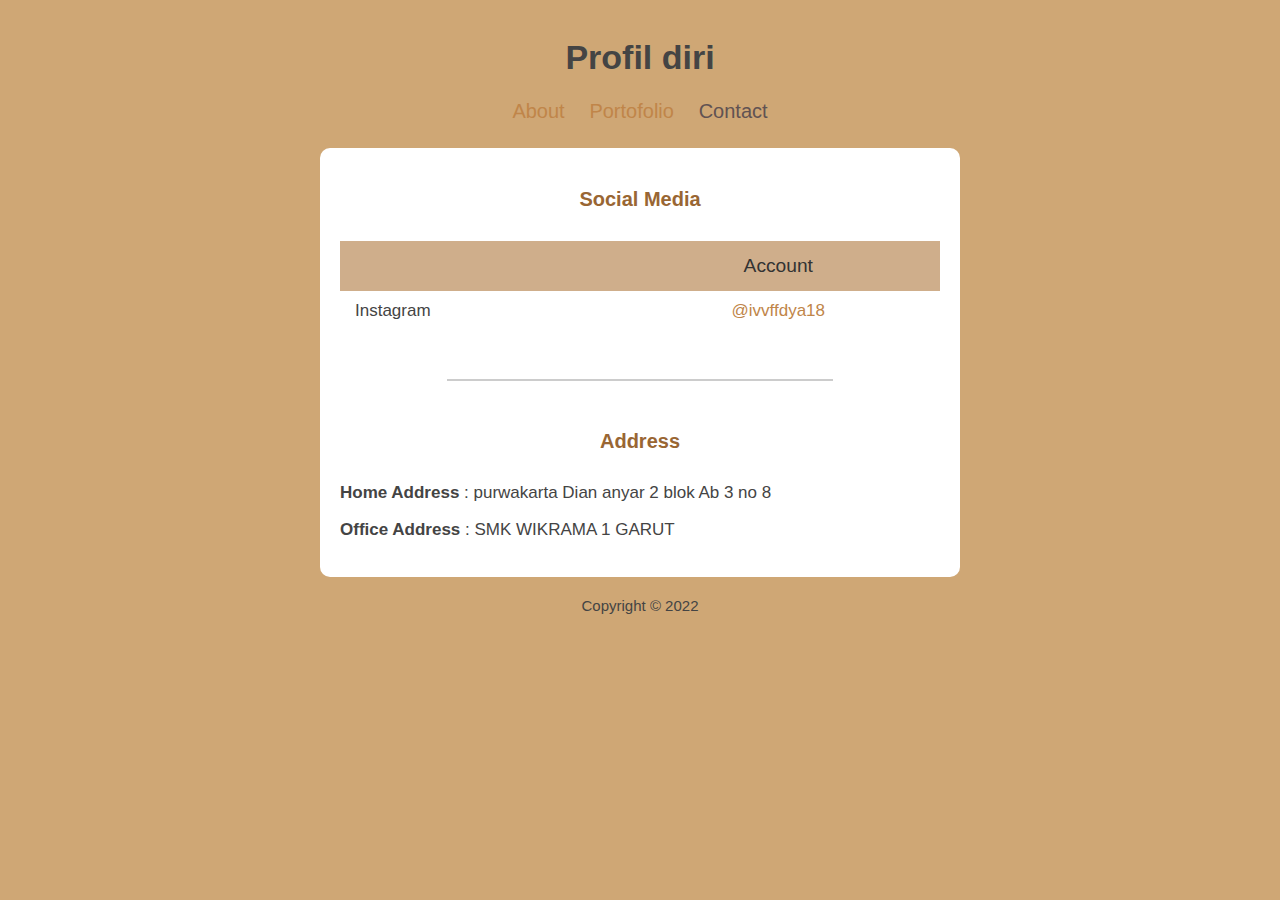
<file: contact.html>
<!DOCTYPE html>
<html>
<head>
  <meta charset="utf-8">
  <title>Personal Web</title>
  <link rel="stylesheet" type="text/css" href="style.css">
</head>
<body>
  <div class="container">
    <div class="header">
      <h1 class="text-header">Profil diri</h1>
    </div>
    <div class="navbar">
      <ul class="list-nav">
        <li><a href="index.html">About</a></li>
        <li><a href="portofolio.html">Portofolio</a></li>
        <li><a href="#" class="active">Contact</a></li>
      </ul>
    </div>
    <div class="content">
      <!-- Social Media -->
      <section class="section">
        <h2 class="section-header">Social Media</h2>
          <div class="responsive-table">
            <table>
              <tr class="tr-header">
                <th>&nbsp;</th>
                <th>Account</th>
              <tr>
                <td class="text-left">Instagram</td>
                <td>
                  <a href="instagram.com">@ivvffdya18</a>
                </td>
              </tr>
            </table>
          </div>
      </section>
      <hr>
      <!-- Contact -->
      <section class="section">
        <h2 class="section-header">Address</h2>
        <p><b>Home Address </b>: purwakarta Dian anyar 2 blok Ab 3 no 8</p>
        <p><b>Office Address </b>: SMK WIKRAMA 1 GARUT</p>
      </section>
    </div>
    <footer>
      <p class="footer-text">Copyright &copy; 2022</p>
    </footer> 
  </div>
</body>
</html>
</file>
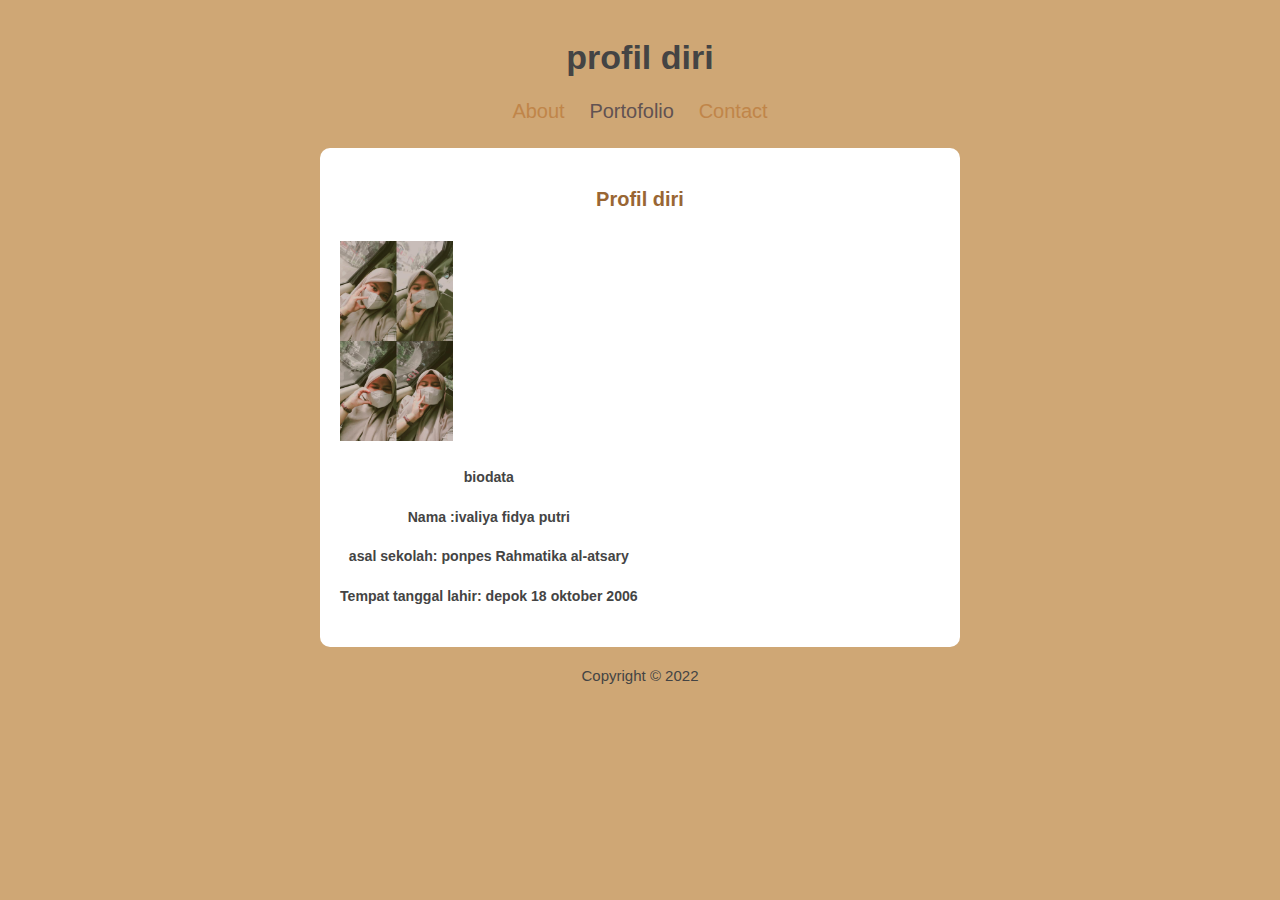
<file: portofolio.html>
<!DOCTYPE html>
<html>
<head>
  <meta charset="utf-8">
  <title>Personal Web</title>
  <link rel="stylesheet" type="text/css" href="style.css">
</head>
<body>
  <div class="container">
    <h1>profil diri</h1>
    <div class="navbar">
      <ul class="list-nav">
        <li><a href="index.html">About</a></li>
        <li><a href="#" class="active">Portofolio</a></li>
        <li><a href="contact.html">Contact</a></li>
      </ul>
    </div>
    <div class="content">
    <!-- Portofolio -->
      <section class="section">
        <h2 class="section-header">Profil diri</h2>
        <div class="gallery">
          <figure class="images">
            <img src="WhatsApp Image 2022-11-04 at 16.32.43 (1).jpeg" class="gallery-img" />
            <figcaption>
              <h5 class="name">biodata
                </span>
              </h5>
              <h5>Nama :ivaliya fidya putri</h5>
              <h5>asal sekolah: ponpes Rahmatika al-atsary</h5>
              <h5>Tempat tanggal lahir: depok 18 oktober 2006</h5>
            </figcaption>
          </figure>
          <figure class="images">
            </figcaption>
          </figure>
        </div>
      </section>
    </div>
    <footer>
      <p class="footer-text">Copyright &copy; 2022</p>
    </footer> 
  </div>
</body>
</html>
</file>
<file: style.css>
body {
    background-color: #cfa775;
    color: #444444;
    font-family: "Open Sans", Arial;
    font-size: 17px;
    padding: 15px;
    margin: 0;
  }
  
  .container {
    max-width: 640px;
    margin-left: auto;
    margin-right: auto;
  }
  
  h1 { text-align: center; }
  
  .navbar { 
    text-align: center; 
    margin-bottom: 25px;
  }
  
  .list-nav {
      padding: 0;
      margin: 0; 
  }
  
  .list-nav li {
      display: inline-block;
      list-style: none;
      margin-left: 10px;
      margin-right: 10px;
  }
  
  .list-nav a { font-size: 20px; }
  .list-nav li a.active { color: #615252; }
  a:hover { color: #464343; }
  
  a { 
    color: #c08549; 
    text-decoration:none;
  }
  
  .content { 
    background-color: #ffffff; 
    border-radius: 10px;
  }
  
  .content-header{ margin-bottom: 0; }
  
  .content-text {
     font-size: 20px;
     margin: 0;
  }
  
  #content-img {
    background-image: url(img/header.jpg);
    background-position: center;
    background-size: cover;
    min-height: 400px;
    text-align: center;
    border-top-left-radius: 10px;
    border-top-right-radius: 10px;
  }
  
  #content-img img {
    max-width: 50%;
    margin-bottom: -15px;
  }
  
  .content1 {
    padding: 15%;
    font-size: 30px;
  }
  
  .section {
    padding-top: 10px;
    padding-left: 20px;
    padding-right: 20px;
    padding-bottom: 20px;
  }
  
  .section-small {
    max-width: 490px;
    margin-left: auto;
    margin-right: auto;
    padding-top: 20px;
    text-align: center;
  }
  
  .section-header {
    color: #996633;
    text-align: center;
    font-size: 20px;
    margin-top: 30px;
    margin-bottom: 30px;
  }
  
  hr {
    width: 60%;
    border: 0.5px solid #ccc;
  }
  
  table {
    width: 100%;
    border-spacing: 0;
    padding-bottom: 20px;
  }
  
  th {
    color: #333333;
    font-weight: 400;
    font-size: 1.2rem;
    padding-left: 15px;
    padding-right: 15px;
  }
  
  td {
    text-align: center;
    padding: 10px 15px;
  }
  
  .text-left { text-align: left; }
  tr:nth-child(odd) { background-color: #eee5dc; }
  
  tr.tr-header {
    background-color: #cfae8b;
    height: 50px;
  }
  
  .footer-text {
    font-size: 15px;
    margin-top: 20px;
    margin-bottom: 20px;
    text-align: center;
  }
  img { 
    max-width: 100%;
    max-height: 200px;
  }
  
  .gallery {
    display: flex;
    margin-left: -15px;
    margin-right: -15px;
  }
  
  .images {
    padding-left: 15px;
    padding-right: 15px;
  }
  
  figure { margin: 0; }
  figcaption { text-align: center; }
  
  figcaption span {
    display: block;
    color: #333333;
    font-size: 15px;
  }
</file>
